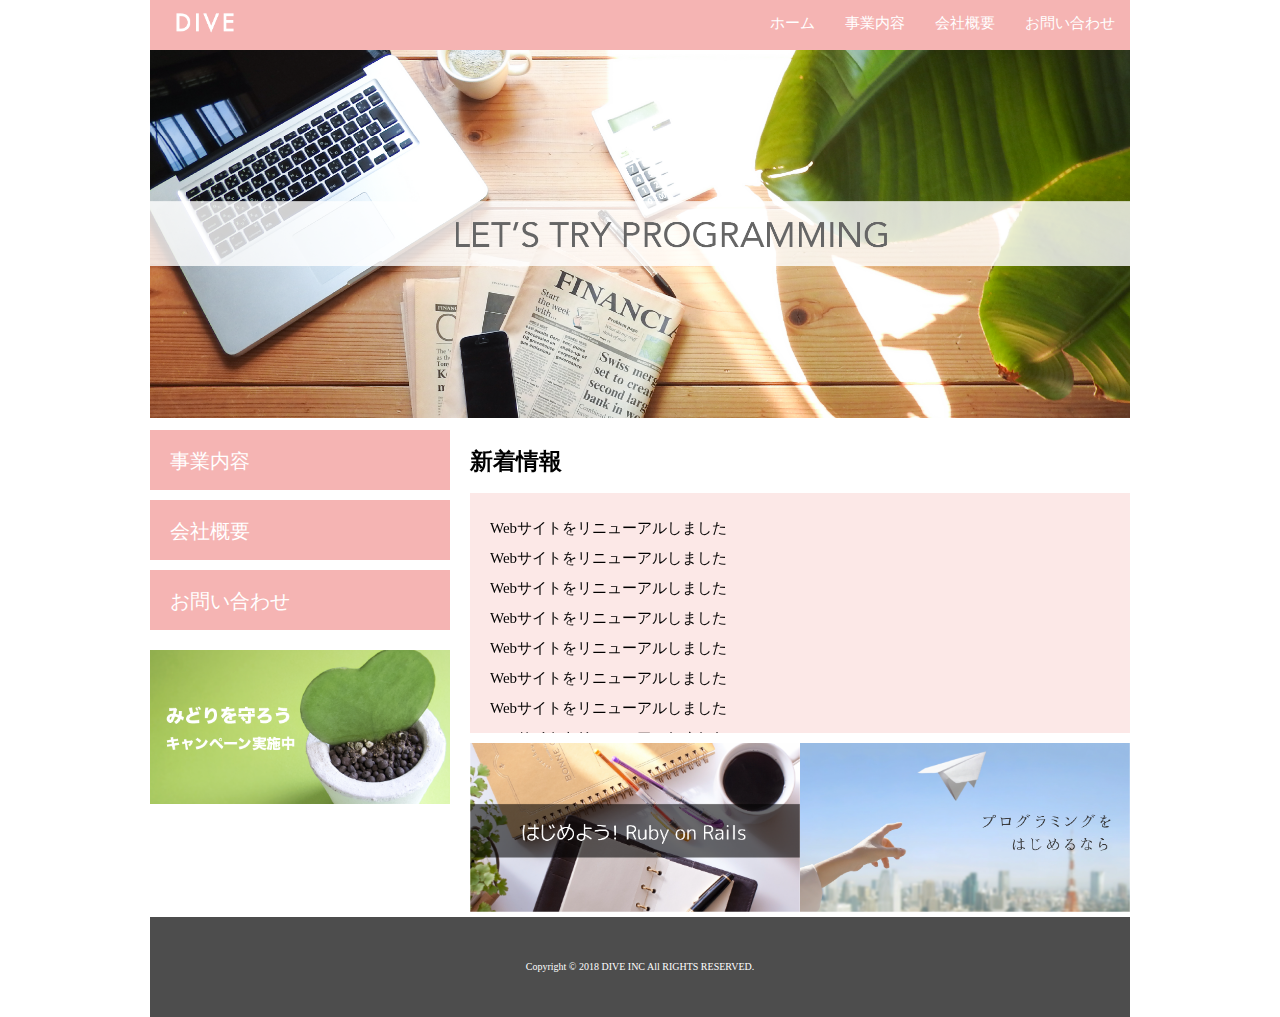
<file: index.html>
<!DOCTYPE html>
<html>
  <head>
    <meta charset="UTF-8" />
    <link rel="stylesheet" href="./css/normalize.css" />
    <link rel="stylesheet" href="./css/style.css" />
    <title>株式会社DIVE</title>
  </head>
  <body>
    <div class="container">
      <header class="header clearfix">
        <!-- clearfixでfloatを解除 -->
        <a href="index.html">
          <img
            src="./images/fullstack-html-css-master/logo.png"
            class="logo_image"
          />
        </a>
        <nav>
          <ul class="top_menu clearfix">
            <!-- clearfixでfloatを解除 -->
            <li><a href="index.html">ホーム</a></li>
            <li><a href="business.html">事業内容</a></li>
            <li><a href="company.html">会社概要</a></li>
            <li><a href="contact.html">お問い合わせ</a></li>
          </ul>
        </nav>
      </header>
      <img
        src="./images/fullstack-html-css-master/TOP.png"
        class="image_area"
      />
      <div class="wrapper clearfix">
        <aside class="side_menu">
          <nav>
            <ul>
              <li><a href="business.html">事業内容</a></li>
              <li><a href="company.html">会社概要</a></li>
              <li><a href="contact.html">お問い合わせ</a></li>
            </ul>
          </nav>
          <p class="banner">
            <a href="#">
              <img src="./images/fullstack-html-css-master/banner.png" />
            </a>
          </p>
        </aside>
        <article class="content">
          <h2>新着情報</h2>
          <div class="news">
            <ul>
              <li>Webサイトをリニューアルしました</li>
              <li>Webサイトをリニューアルしました</li>
              <li>Webサイトをリニューアルしました</li>
              <li>Webサイトをリニューアルしました</li>
              <li>Webサイトをリニューアルしました</li>
              <li>Webサイトをリニューアルしました</li>
              <li>Webサイトをリニューアルしました</li>
              <li>Webサイトをリニューアルしました</li>
              <li>Webサイトをリニューアルしました</li>
              <li>Webサイトをリニューアルしました</li>
            </ul>
          </div>
          <div class="banner_content">
            <p>
              <a href="#">
                <img src="./images/fullstack-html-css-master/banner02.png" />
              </a>
            </p>
            <p>
              <a href="#">
                <img src="./images/fullstack-html-css-master/banner03.png" />
              </a>
            </p>
          </div>
        </article>
      </div>
      <footer class="footer">
        <p>Copyright © 2018 DIVE INC All RIGHTS RESERVED.</p>
      </footer>
    </div>
  </body>
</html>
</file>
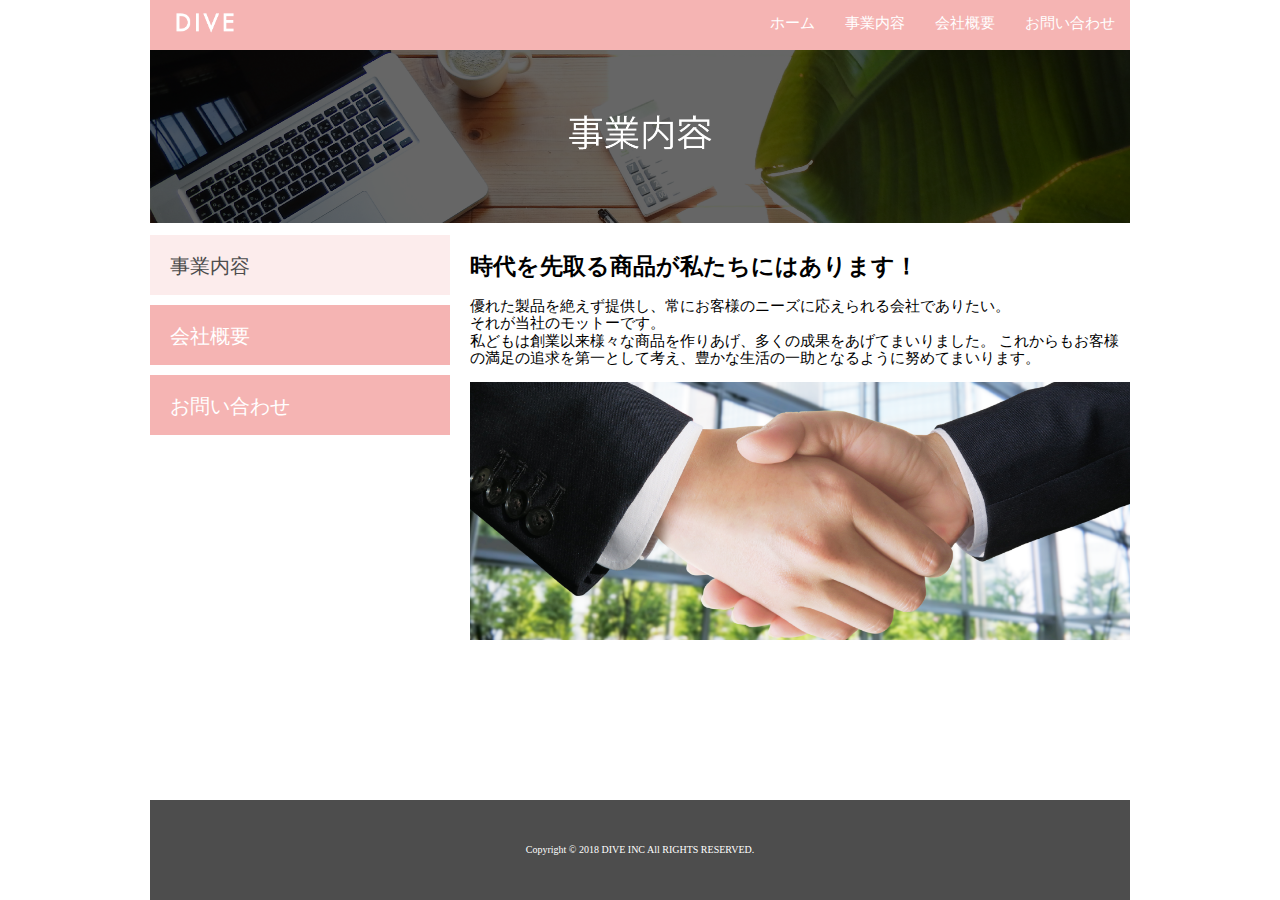
<file: business.html>
<!DOCTYPE html>
<html>
  <head>
    <meta charset="UTF-8" />
    <link rel="stylesheet" href="./css/normalize.css" />
    <link rel="stylesheet" href="./css/style.css" />
    <title>株式会社DIVE</title>
  </head>
  <body>
    <div class="container">
      <header class="header clearfix">
        <!-- clearfixでfloatを解除 -->
        <a href="index.html">
          <img
            src="./images/fullstack-html-css-master/logo.png"
            class="logo_image"
          />
        </a>
        <nav>
          <ul class="top_menu clearfix">
            <!-- clearfixでfloatを解除 -->
            <li><a href="index.html">ホーム</a></li>
            <li><a href="business.html">事業内容</a></li>
            <li><a href="company.html">会社概要</a></li>
            <li><a href="contact.html">お問い合わせ</a></li>
          </ul>
        </nav>
      </header>
      <img
        src="./images/fullstack-html-css-master/business.png"
        class="image_area"
      />
      <div class="wrapper clearfix">
        <aside class="side_menu">
          <nav>
            <ul>
              <li class="point"><a href="business.html">事業内容</a></li>
              <li><a href="company.html">会社概要</a></li>
              <li><a href="contact.html">お問い合わせ</a></li>
            </ul>
          </nav>
        </aside>
        <article class="content">
          <h2>時代を先取る商品が私たちにはあります！</h2>
          <p>
            優れた製品を絶えず提供し、常にお客様のニーズに応えられる会社でありたい。<br />
            それが当社のモットーです。<br />
            私どもは創業以来様々な商品を作りあげ、多くの成果をあげてまいりました。
            これからもお客様の満足の追求を第一として考え、豊かな生活の一助となるように努めてまいります。
          </p>
          <img
            src="./images/fullstack-html-css-master/shakehand.png"
            class="image_area"
          />
        </article>
      </div>
      <footer class="footer">
        <p>Copyright © 2018 DIVE INC All RIGHTS RESERVED.</p>
      </footer>
    </div>
  </body>
</html>
</file>
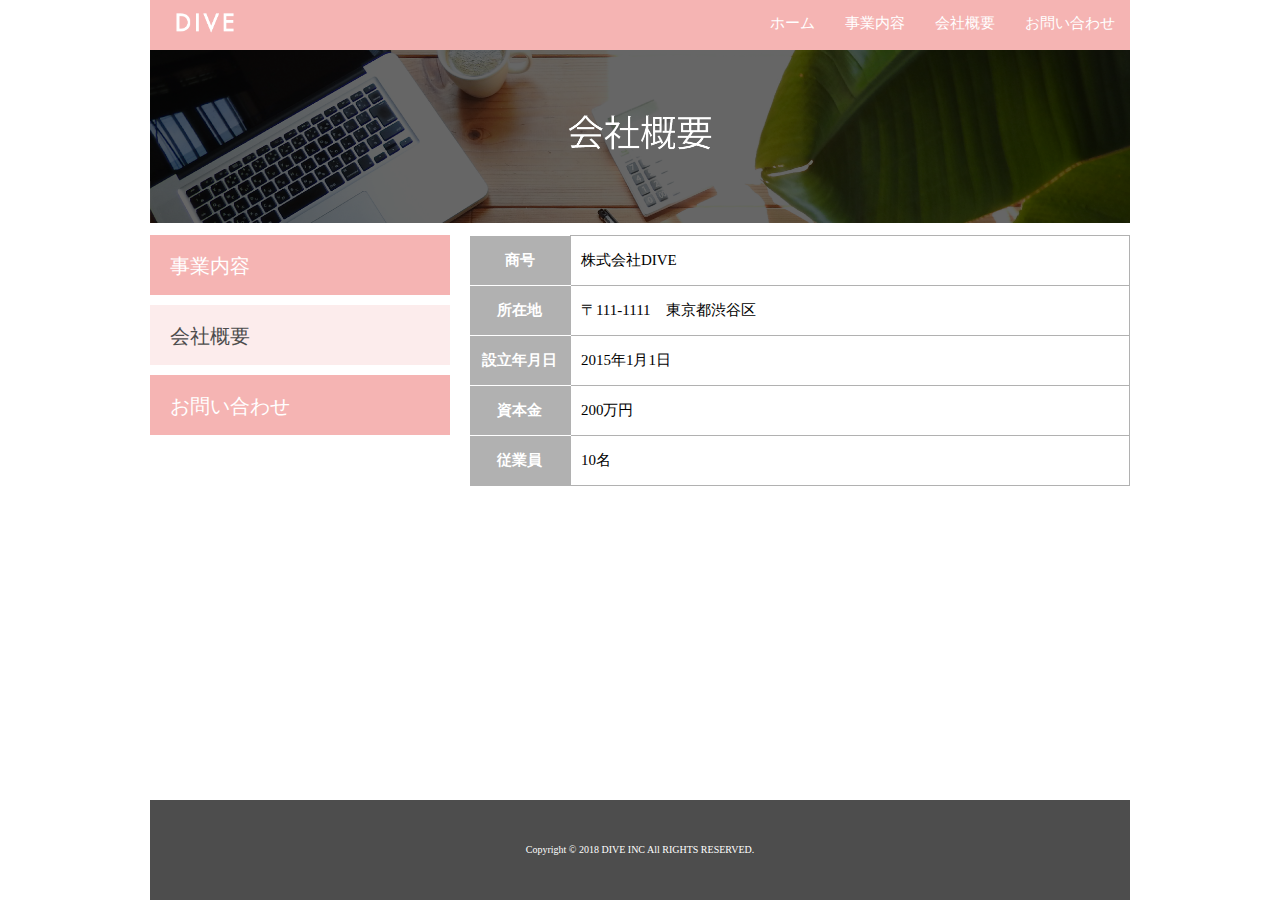
<file: company.html>
<!DOCTYPE html>
<html>
  <head>
    <meta charset="UTF-8" />
    <link rel="stylesheet" href="./css/normalize.css" />
    <link rel="stylesheet" href="./css/style.css" />
    <link rel="stylesheet" href="./css/company.css" />
    <title>株式会社DIVE</title>
  </head>
  <body>
    <div class="container">
      <header class="header clearfix">
        <!-- clearfixでfloatを解除 -->
        <a href="index.html">
          <img
            src="./images/fullstack-html-css-master/logo.png"
            class="logo_image"
          />
        </a>
        <nav>
          <ul class="top_menu clearfix">
            <!-- clearfixでfloatを解除 -->
            <li><a href="index.html">ホーム</a></li>
            <li><a href="business.html">事業内容</a></li>
            <li><a href="company.html">会社概要</a></li>
            <li><a href="contact.html">お問い合わせ</a></li>
          </ul>
        </nav>
      </header>
      <img
        src="./images/fullstack-html-css-master/company.png"
        class="image_area"
      />
      <div class="wrapper clearfix">
        <aside class="side_menu">
          <nav>
            <ul>
              <li><a href="business.html">事業内容</a></li>
              <li class="point"><a href="company.html">会社概要</a></li>
              <li><a href="contact.html">お問い合わせ</a></li>
            </ul>
          </nav>
        </aside>
        <article class="content">
          <table class="company">
            <tr>
              <th>商号</th>
              <td>株式会社DIVE</td>
            </tr>
            <tr>
              <th>所在地</th>
              <td>〒111-1111　東京都渋谷区</td>
            </tr>
            <tr>
              <th>設立年月日</th>
              <td>2015年1月1日</td>
            </tr>
            <tr>
              <th>資本金</th>
              <td>200万円</td>
            </tr>
            <tr>
              <th>従業員</th>
              <td>10名</td>
            </tr>
          </table>
        </article>
      </div>
      <footer class="footer">
        <p>Copyright © 2018 DIVE INC All RIGHTS RESERVED.</p>
      </footer>
    </div>
  </body>
</html>
</file>
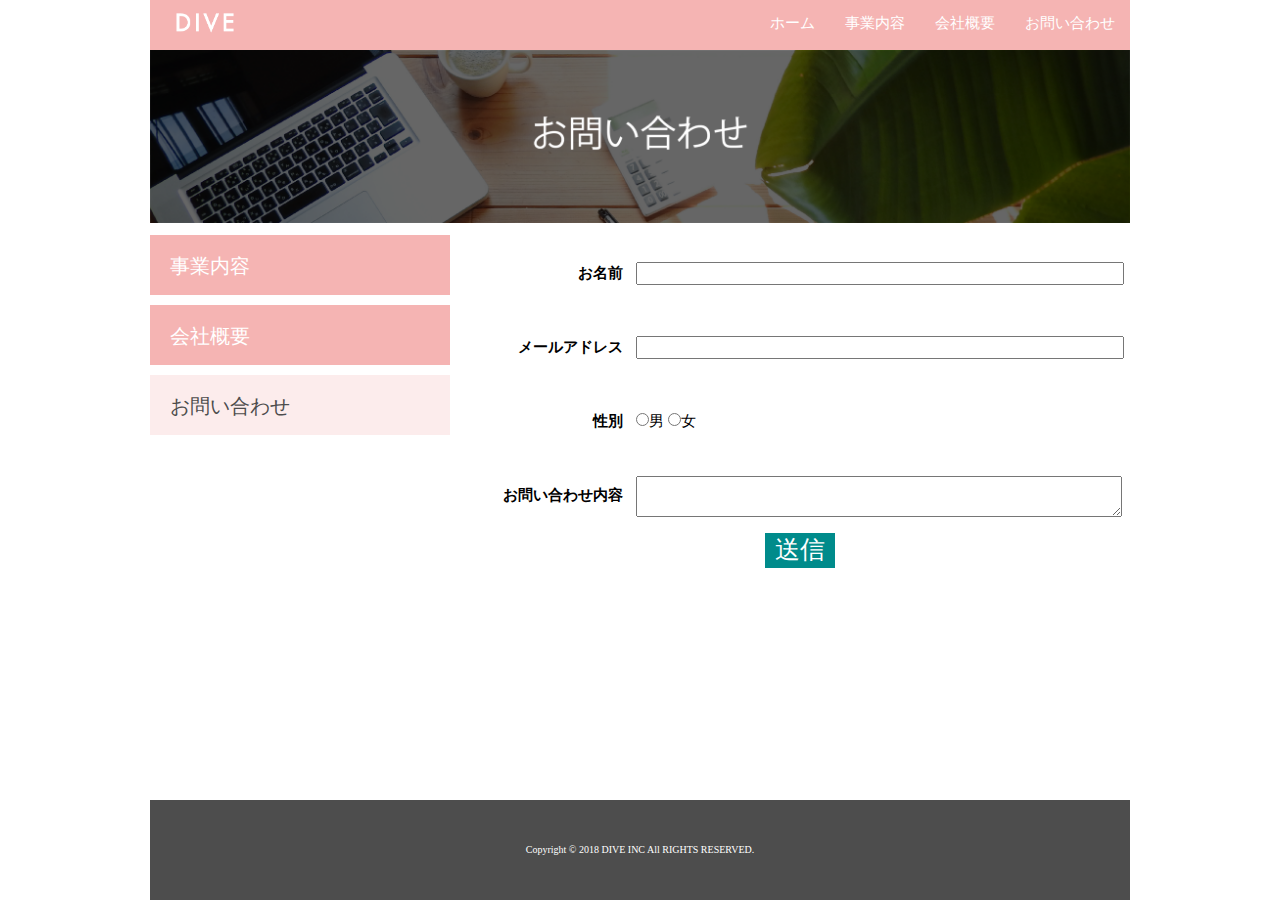
<file: contact.html>
<!DOCTYPE html>
<html>
  <head>
    <meta charset="UTF-8" />
    <link rel="stylesheet" href="./css/normalize.css" />
    <link rel="stylesheet" href="./css/style.css" />
    <link rel="stylesheet" href="./css/contact.css" />
    <title>株式会社DIVE</title>
  </head>
  <body>
    <div class="container">
      <header class="header clearfix">
        <a href="index.html">
          <img
            src="./images/fullstack-html-css-master/logo.png"
            class="logo_image"
          />
        </a>
        <nav>
          <ul class="top_menu clearfix">
            <li><a href="index.html">ホーム</a></li>
            <li><a href="business.html">事業内容</a></li>
            <li><a href="company.html">会社概要</a></li>
            <li><a href="contact.html">お問い合わせ</a></li>
          </ul>
        </nav>
      </header>
      <img
        src="./images/fullstack-html-css-master/contact.png"
        class="image_area"
      />
      <div class="wrapper clearfix">
        <aside class="side_menu">
          <nav>
            <ul>
              <li><a href="business.html">事業内容</a></li>
              <li><a href="company.html">会社概要</a></li>
              <li class="point"><a href="contact.html">お問い合わせ</a></li>
            </ul>
          </nav>
        </aside>
        <article class="content">
          <form action="">
            <table>
              <tr>
                <th>お名前</th>
                <td>
                  <input type="text" name="name" />
                </td>
              </tr>
              <tr>
                <th>メールアドレス</th>
                <td>
                  <input type="text" name="mailadress" />
                </td>
              </tr>
              <tr>
                <th>性別</th>
                <td>
                  <input type="radio" name="sex" value="male" />男
                  <input type="radio" name="sex" value="female" />女
                </td>
              </tr>
              <tr>
                <th>お問い合わせ内容</th>
                <td>
                  <textarea name="contentarea"></textarea>
                </td>
              </tr>
            </table>
            <div class="btn-area">
              <input type="submit" value="送信" class="button" />
            </div>
          </form>
        </article>
      </div>
      <footer class="footer">
        <p>Copyright © 2018 DIVE INC All RIGHTS RESERVED.</p>
      </footer>
    </div>
  </body>
</html>
</file>
<file: css/style.css>
html {
  font-size: 62.5%;
  height: 100%;
}

body {
  height: 100%;
}

ul {
  margin: 0;
  padding: 0;
}

li {
  list-style: none;
}

.container {
  width: 980px;
  margin: 0 auto;
  position: relative;
  min-height: 100%;
}

.header {
  background-color: #f5b4b3;
  height: 50px;
  font-size: 1.5rem;
}

ul.top_menu {
  float: right;
}

.top_menu li {
  float: left;
  width: auto;
}

.top_menu li a {
  color: #fff;
  text-decoration: none;
  display: block;
  padding: 15px;
}

.top_menu li a:hover {
  text-decoration: underline;
}

.logo_image {
  width: 110px;
  float: left;
  margin: 0;
}

.image_area {
  width: 100%;
}

.wrapper {
  margin-top: 10px;
  padding-bottom: 100px;
}

.side_menu {
  width: 300px;
  float: left;
}

.side_menu li {
  background-color: #f5b4b3;
  height: 6rem;
  margin-bottom: 10px;
}

.side_menu li a {
  font-size: 2rem;
  color: #fff;
  text-decoration: none;
  display: block;
  padding: 2rem;
}

.side_menu li:hover {
  opacity: 0.6;
}

.side_menu .point {
  background-color: #fcecec;
}

.side_menu .point a {
  color: #4d4d4d;
}

.banner {
  margin-top: 20px;
}

.banner img {
  width: 100%;
}

.banner a:hover {
  opacity: 0.6;
}

.clearfix:after {
  content: "";
  display: block;
  clear: both;
}

.content {
  width: 660px;
  margin-left: 20px;
  float: left;
  font-size: 1.5rem;
}

.news {
  height: 200px;
  background-color: #fce8e7;
  padding: 20px;
  overflow: scroll;
  line-height: 2;
}

.banner_content {
  margin-top: 10px;
  display: table;
}

.banner_content p {
  display: table-cell;
}

.banner_content p img {
  width: 100%;
}

.footer {
  background-color: #4d4d4d;
  height: 100px;
  width: 100%;
  position: absolute;
  bottom: 0;
  display: table;
}

.footer p {
  font-size: 1rem;
  color: #fff;
  text-align: center;
  vertical-align: middle;
  display: table-cell;
}
</file>
<file: css/company.css>
.company {
  border-collapse: collapse;
}

.company tr {
  height: 5rem;
}

.company th {
  width: 100px;
  background-color: #b1b1b1;
  color: #ffffff;
  border-bottom: solid 1px #ffffff;
}

.company td {
  width: 560px;
  padding-left: 1rem;
  border: solid 1px #b1b1b1;
}

.company tr:last-child th {
  border-color: #b1b1b1;
}
</file>
<file: css/contact.css>
tr {
  line-height: 7rem;
}

td {
  padding-left: 1rem;
}

th {
  width: 150px;
  text-align: right;
}

input[type="text"] {
  width: 480px;
}

textarea {
  resize: vertical;
  width: 480px;
  vertical-align: middle
}

.btn-area{
  text-align: center;
}

.button {
  width: 70px;
  height: 35px;
  font-size: 2.5rem;
  color: #ffffff;
  background-color: darkcyan;
  border: none;
}

.button:hover {
  opacity: 0.6;
}
</file>
